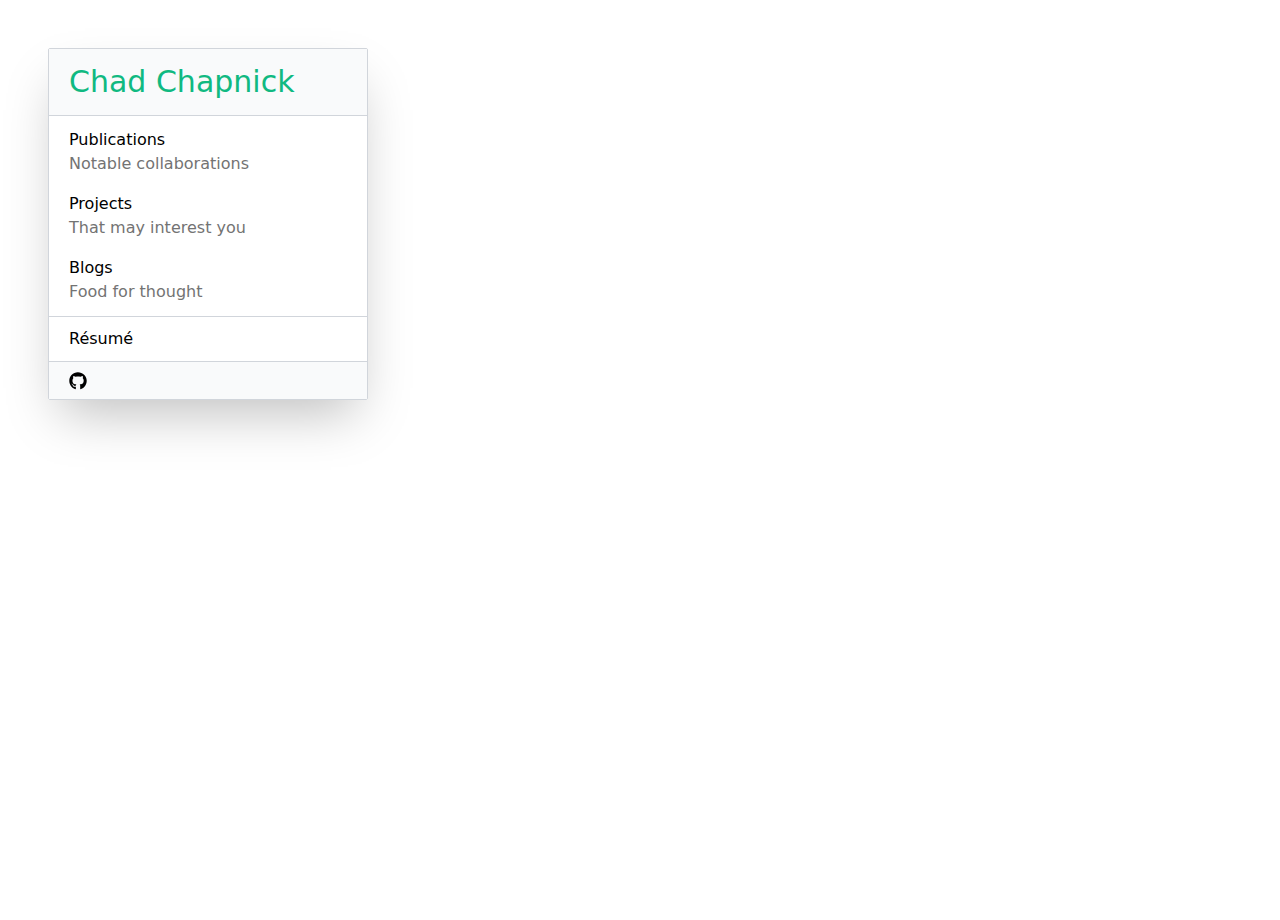
<file: index.html>
<!DOCTYPE html>
<html lang="en">
  <head>
    <meta charset="utf-8" />
    <link rel="icon" href="/favicon.ico" />
    <meta name="viewport" content="width=device-width, initial-scale=1" />
    <meta name="theme-color" content="#000000" />
    <meta
      name="description"
      content="Web site created using create-react-app"
    />
    <link rel="apple-touch-icon" href="/logo192.png" />
    <!--
      manifest.json provides metadata used when your web app is installed on a
      user's mobile device or desktop. See https://developers.google.com/web/fundamentals/web-app-manifest/
    -->
    <link rel="manifest" href="/manifest.json" />
    <!--
      Notice the use of %PUBLIC_URL% in the tags above.
      It will be replaced with the URL of the `public` folder during the build.
      Only files inside the `public` folder can be referenced from the HTML.

      Unlike "/favicon.ico" or "favicon.ico", "%PUBLIC_URL%/favicon.ico" will
      work correctly both with client-side routing and a non-root public URL.
      Learn how to configure a non-root public URL by running `npm run build`.
    -->
    <title>chapnickc.github.io</title>
    <script type="module" crossorigin src="/assets/index-hOSrOF5K.js"></script>
    <link rel="stylesheet" crossorigin href="/assets/index-IeqAEznP.css">
  </head>
  <body>
    <noscript>You need to enable JavaScript to run this app.</noscript>
    <div id="root"></div>
    <!--
      This HTML file is a template.
      If you open it directly in the browser, you will see an empty page.

      You can add webfonts, meta tags, or analytics to this file.
      The build step will place the bundled scripts into the <body> tag.

      To begin the development, run `npm start` or `yarn start`.
      To create a production bundle, use `npm run build` or `yarn build`.
    -->
  </body>
</html>
</file>
<file: assets/index-IeqAEznP.css>
@font-face{font-family:CMU Bright;font-style:roman;font-weight:500;src:url(/assets/cmu-bright-500-roman-CNHTEV_k.woff2) format("woff2"),url(/assets/cmu-bright-500-roman-PdT4FCbN.ttf) format("truetype")}@font-face{font-family:CMU Bright;font-style:italic;font-weight:500;src:url(/assets/cmu-bright-500-italic-mepR34p2.woff2) format("woff2"),url(/assets/cmu-bright-500-italic-DosO3kXf.ttf) format("truetype")}@font-face{font-family:CMU Bright;font-style:roman;font-weight:600;src:url(/assets/cmu-bright-600-roman-BEiMVwzi.woff2) format("woff2"),url(/assets/cmu-bright-600-roman-Pb0NuR2c.ttf) format("truetype")}@font-face{font-family:CMU Bright;font-style:italic;font-weight:600;src:url(/assets/cmu-bright-600-italic-nakO_sRo.woff2) format("woff2"),url(/assets/cmu-bright-600-italic-DzVaARV8.ttf) format("truetype")}@font-face{font-family:CMU Bright;font-style:roman;font-weight:700;src:url(/assets/cmu-bright-700-roman-6lvKkyyk.woff2) format("woff2"),url(/assets/cmu-bright-700-roman-C3vaAlx7.ttf) format("truetype")}@font-face{font-family:CMU Bright;font-style:italic;font-weight:700;src:url(/assets/cmu-bright-700-italic-BmmItKSS.woff2) format("woff2"),url(/assets/cmu-bright-700-italic-BKV_-SPI.ttf) format("truetype")}@font-face{font-family:"CMU Classical Serif";font-style:italic;font-weight:500;src:url(/assets/cmu-classical-serif-500-italic-BisAb335.woff2) format("woff2"),url(/assets/cmu-classical-serif-500-italic-91I8cCjs.ttf) format("truetype")}@font-face{font-family:CMU Concrete;font-style:roman;font-weight:500;src:url(/assets/cmu-concrete-500-roman-xydoxZ8P.woff2) format("woff2"),url(/assets/cmu-concrete-500-roman-D3dQz2zr.ttf) format("truetype")}@font-face{font-family:CMU Concrete;font-style:italic;font-weight:500;src:url(/assets/cmu-concrete-500-italic-C2jDGqHS.woff2) format("woff2"),url(/assets/cmu-concrete-500-italic-B5xuiGmM.ttf) format("truetype")}@font-face{font-family:CMU Concrete;font-style:roman;font-weight:700;src:url(/assets/cmu-concrete-700-roman-CJBc3qWD.woff2) format("woff2"),url(/assets/cmu-concrete-700-roman-BF2brism.ttf) format("truetype")}@font-face{font-family:CMU Concrete;font-style:italic;font-weight:700;src:url(/assets/cmu-concrete-700-italic-B5pris4S.woff2) format("woff2"),url(/assets/cmu-concrete-700-italic-BZRzohKn.ttf) format("truetype")}@font-face{font-family:"CMU Sans Serif Demi Condensed";font-style:roman;font-weight:600;src:url(/assets/cmu-sans-serif-demi-condensed-600-roman-D8-6WCfH.woff2) format("woff2"),url(/assets/cmu-sans-serif-demi-condensed-600-roman-Ca28slka.ttf) format("truetype")}@font-face{font-family:"CMU Sans Serif";font-style:roman;font-weight:500;src:url(/assets/cmu-sans-serif-500-roman-DEvGFFj-.woff2) format("woff2"),url(/assets/cmu-sans-serif-500-roman-BWZ7gbMp.ttf) format("truetype")}@font-face{font-family:"CMU Sans Serif";font-style:italic;font-weight:500;src:url(/assets/cmu-sans-serif-500-italic-D55VRREZ.woff2) format("woff2"),url(/assets/cmu-sans-serif-500-italic-2kjVoaz5.ttf) format("truetype")}@font-face{font-family:"CMU Sans Serif";font-style:roman;font-weight:700;src:url(/assets/cmu-sans-serif-700-roman-CG65O9o4.woff2) format("woff2"),url(/assets/cmu-sans-serif-700-roman-Dof_t5w6.ttf) format("truetype")}@font-face{font-family:"CMU Sans Serif";font-style:italic;font-weight:700;src:url(/assets/cmu-sans-serif-700-italic-COQS5vd2.woff2) format("woff2"),url(/assets/cmu-sans-serif-700-italic-DYV2mTq5.ttf) format("truetype")}@font-face{font-family:"CMU Serif Extra";font-style:italic;font-weight:500;src:url(/assets/cmu-serif-extra-500-italic-D64lhFKy.woff2) format("woff2"),url(/assets/cmu-serif-extra-500-italic-BDridP4A.ttf) format("truetype")}@font-face{font-family:"CMU Serif Extra";font-style:roman;font-weight:700;src:url(/assets/cmu-serif-extra-700-roman-zk7SXTvB.woff2) format("woff2"),url(/assets/cmu-serif-extra-700-roman-P1lQUI_u.ttf) format("truetype")}@font-face{font-family:"CMU Serif Extra";font-style:italic;font-weight:700;src:url(/assets/cmu-serif-extra-700-italic-BQrSuZHJ.woff2) format("woff2"),url(/assets/cmu-serif-extra-700-italic-BVN6-_zX.ttf) format("truetype")}@font-face{font-family:"CMU Serif Upright Italic";font-style:roman;font-weight:500;src:url(/assets/cmu-serif-upright-italic-500-roman-MRbKAD0x.woff2) format("woff2"),url(/assets/cmu-serif-upright-italic-500-roman-BaVc-tF3.ttf) format("truetype")}@font-face{font-family:"CMU Serif";font-style:roman;font-weight:500;src:url(/assets/cmu-serif-500-roman-eT-JDYhI.woff2) format("woff2"),url(/assets/cmu-serif-500-roman-DzIVZ5Ds.ttf) format("truetype")}@font-face{font-family:"CMU Serif";font-style:italic;font-weight:500;src:url(/assets/cmu-serif-500-italic-Ea3rjVFP.woff2) format("woff2"),url(/assets/cmu-serif-500-italic-DmklLiNq.ttf) format("truetype")}@font-face{font-family:"CMU Serif";font-style:roman;font-weight:700;src:url(/assets/cmu-serif-700-roman-CFvVWXrf.woff2) format("woff2"),url(/assets/cmu-serif-700-roman-BjpK3YEj.ttf) format("truetype")}@font-face{font-family:"CMU Serif";font-style:italic;font-weight:700;src:url(/assets/cmu-serif-700-italic-CxA60R0R.woff2) format("woff2"),url(/assets/cmu-serif-700-italic-ysTsm4l3.ttf) format("truetype")}@font-face{font-family:CMU Typewriter Text Variable Width;font-style:roman;font-weight:500;src:url(/assets/cmu-typewriter-text-variable-width-500-roman-CavNLeI2.woff2) format("woff2"),url(/assets/cmu-typewriter-text-variable-width-500-roman-B3jQRlKg.ttf) format("truetype")}@font-face{font-family:CMU Typewriter Text Variable Width;font-style:italic;font-weight:500;src:url(/assets/cmu-typewriter-text-variable-width-500-italic-DwGHg5O5.woff2) format("woff2"),url(/assets/cmu-typewriter-text-variable-width-500-italic-Lml1oc0m.ttf) format("truetype")}@font-face{font-family:CMU Typewriter Text;font-style:roman;font-weight:200;src:url(/assets/cmu-typewriter-text-200-roman-etxVkntb.woff2) format("woff2"),url(/assets/cmu-typewriter-text-200-roman-CX7e6nwd.ttf) format("truetype")}@font-face{font-family:CMU Typewriter Text;font-style:italic;font-weight:200;src:url(/assets/cmu-typewriter-text-200-italic-BQgX5Y0r.woff2) format("woff2"),url(/assets/cmu-typewriter-text-200-italic-VAx14CjM.ttf) format("truetype")}@font-face{font-family:CMU Typewriter Text;font-style:roman;font-weight:500;src:url(/assets/cmu-typewriter-text-500-roman-BYU-dLRm.woff2) format("woff2"),url(/assets/cmu-typewriter-text-500-roman-d2M9EhVG.ttf) format("truetype")}@font-face{font-family:CMU Typewriter Text;font-style:italic;font-weight:500;src:url(/assets/cmu-typewriter-text-500-italic-C8uKIkXX.woff2) format("woff2"),url(/assets/cmu-typewriter-text-500-italic-DfPxkTUr.ttf) format("truetype")}@font-face{font-family:CMU Typewriter Text;font-style:italic;font-weight:500;src:url(/assets/cmu-typewriter-text-500-italic-C8uKIkXX.woff2) format("woff2"),url(/assets/cmu-typewriter-text-500-italic-DfPxkTUr.ttf) format("truetype")}@font-face{font-family:CMU Typewriter Text;font-style:roman;font-weight:700;src:url(/assets/cmu-typewriter-text-700-roman-ByWgaMV7.woff2) format("woff2"),url(/assets/cmu-typewriter-text-700-roman-SUDEujek.ttf) format("truetype")}@font-face{font-family:CMU Typewriter Text;font-style:italic;font-weight:700;src:url(/assets/cmu-typewriter-text-700-italic-C2BdS7_a.woff2) format("woff2"),url(/assets/cmu-typewriter-text-700-italic-BfCUScvS.ttf) format("truetype")}@media screen and (prefers-color-scheme: light){pre code.hljs{display:block;overflow-x:auto;padding:1em}code.hljs{padding:3px 5px}/*!
  Theme: GitHub
  Description: Light theme as seen on github.com
  Author: github.com
  Maintainer: @Hirse
  Updated: 2021-05-15

  Outdated base version: https://github.com/primer/github-syntax-light
  Current colors taken from GitHub's CSS
*/.hljs{color:#24292e;background:#fff}.hljs-doctag,.hljs-keyword,.hljs-meta .hljs-keyword,.hljs-template-tag,.hljs-template-variable,.hljs-type,.hljs-variable.language_{color:#d73a49}.hljs-title,.hljs-title.class_,.hljs-title.class_.inherited__,.hljs-title.function_{color:#6f42c1}.hljs-attr,.hljs-attribute,.hljs-literal,.hljs-meta,.hljs-number,.hljs-operator,.hljs-variable,.hljs-selector-attr,.hljs-selector-class,.hljs-selector-id{color:#005cc5}.hljs-regexp,.hljs-string,.hljs-meta .hljs-string{color:#032f62}.hljs-built_in,.hljs-symbol{color:#e36209}.hljs-comment,.hljs-code,.hljs-formula{color:#6a737d}.hljs-name,.hljs-quote,.hljs-selector-tag,.hljs-selector-pseudo{color:#22863a}.hljs-subst{color:#24292e}.hljs-section{color:#005cc5;font-weight:700}.hljs-bullet{color:#735c0f}.hljs-emphasis{color:#24292e;font-style:italic}.hljs-strong{color:#24292e;font-weight:700}.hljs-addition{color:#22863a;background-color:#f0fff4}.hljs-deletion{color:#b31d28;background-color:#ffeef0}}@media screen and (prefers-color-scheme: dark){pre code.hljs{display:block;overflow-x:auto;padding:1em}code.hljs{padding:3px 5px}/*!
  Theme: GitHub Dark
  Description: Dark theme as seen on github.com
  Author: github.com
  Maintainer: @Hirse
  Updated: 2021-05-15

  Outdated base version: https://github.com/primer/github-syntax-dark
  Current colors taken from GitHub's CSS
*/.hljs{color:#c9d1d9;background:#0d1117}.hljs-doctag,.hljs-keyword,.hljs-meta .hljs-keyword,.hljs-template-tag,.hljs-template-variable,.hljs-type,.hljs-variable.language_{color:#ff7b72}.hljs-title,.hljs-title.class_,.hljs-title.class_.inherited__,.hljs-title.function_{color:#d2a8ff}.hljs-attr,.hljs-attribute,.hljs-literal,.hljs-meta,.hljs-number,.hljs-operator,.hljs-variable,.hljs-selector-attr,.hljs-selector-class,.hljs-selector-id{color:#79c0ff}.hljs-regexp,.hljs-string,.hljs-meta .hljs-string{color:#a5d6ff}.hljs-built_in,.hljs-symbol{color:#ffa657}.hljs-comment,.hljs-code,.hljs-formula{color:#8b949e}.hljs-name,.hljs-quote,.hljs-selector-tag,.hljs-selector-pseudo{color:#7ee787}.hljs-subst{color:#c9d1d9}.hljs-section{color:#1f6feb;font-weight:700}.hljs-bullet{color:#f2cc60}.hljs-emphasis{color:#c9d1d9;font-style:italic}.hljs-strong{color:#c9d1d9;font-weight:700}.hljs-addition{color:#aff5b4;background-color:#033a16}.hljs-deletion{color:#ffdcd7;background-color:#67060c}}*,:before,:after{--tw-border-spacing-x: 0;--tw-border-spacing-y: 0;--tw-translate-x: 0;--tw-translate-y: 0;--tw-rotate: 0;--tw-skew-x: 0;--tw-skew-y: 0;--tw-scale-x: 1;--tw-scale-y: 1;--tw-pan-x: ;--tw-pan-y: ;--tw-pinch-zoom: ;--tw-scroll-snap-strictness: proximity;--tw-gradient-from-position: ;--tw-gradient-via-position: ;--tw-gradient-to-position: ;--tw-ordinal: ;--tw-slashed-zero: ;--tw-numeric-figure: ;--tw-numeric-spacing: ;--tw-numeric-fraction: ;--tw-ring-inset: ;--tw-ring-offset-width: 0px;--tw-ring-offset-color: #fff;--tw-ring-color: rgb(59 130 246 / .5);--tw-ring-offset-shadow: 0 0 #0000;--tw-ring-shadow: 0 0 #0000;--tw-shadow: 0 0 #0000;--tw-shadow-colored: 0 0 #0000;--tw-blur: ;--tw-brightness: ;--tw-contrast: ;--tw-grayscale: ;--tw-hue-rotate: ;--tw-invert: ;--tw-saturate: ;--tw-sepia: ;--tw-drop-shadow: ;--tw-backdrop-blur: ;--tw-backdrop-brightness: ;--tw-backdrop-contrast: ;--tw-backdrop-grayscale: ;--tw-backdrop-hue-rotate: ;--tw-backdrop-invert: ;--tw-backdrop-opacity: ;--tw-backdrop-saturate: ;--tw-backdrop-sepia: ;--tw-contain-size: ;--tw-contain-layout: ;--tw-contain-paint: ;--tw-contain-style: }::backdrop{--tw-border-spacing-x: 0;--tw-border-spacing-y: 0;--tw-translate-x: 0;--tw-translate-y: 0;--tw-rotate: 0;--tw-skew-x: 0;--tw-skew-y: 0;--tw-scale-x: 1;--tw-scale-y: 1;--tw-pan-x: ;--tw-pan-y: ;--tw-pinch-zoom: ;--tw-scroll-snap-strictness: proximity;--tw-gradient-from-position: ;--tw-gradient-via-position: ;--tw-gradient-to-position: ;--tw-ordinal: ;--tw-slashed-zero: ;--tw-numeric-figure: ;--tw-numeric-spacing: ;--tw-numeric-fraction: ;--tw-ring-inset: ;--tw-ring-offset-width: 0px;--tw-ring-offset-color: #fff;--tw-ring-color: rgb(59 130 246 / .5);--tw-ring-offset-shadow: 0 0 #0000;--tw-ring-shadow: 0 0 #0000;--tw-shadow: 0 0 #0000;--tw-shadow-colored: 0 0 #0000;--tw-blur: ;--tw-brightness: ;--tw-contrast: ;--tw-grayscale: ;--tw-hue-rotate: ;--tw-invert: ;--tw-saturate: ;--tw-sepia: ;--tw-drop-shadow: ;--tw-backdrop-blur: ;--tw-backdrop-brightness: ;--tw-backdrop-contrast: ;--tw-backdrop-grayscale: ;--tw-backdrop-hue-rotate: ;--tw-backdrop-invert: ;--tw-backdrop-opacity: ;--tw-backdrop-saturate: ;--tw-backdrop-sepia: ;--tw-contain-size: ;--tw-contain-layout: ;--tw-contain-paint: ;--tw-contain-style: }/*! tailwindcss v3.4.17 | MIT License | https://tailwindcss.com
*/*,:before,:after{box-sizing:border-box;border-width:0;border-style:solid;border-color:#e5e7eb}:before,:after{--tw-content: ""}html,:host{line-height:1.5;-webkit-text-size-adjust:100%;tab-size:4;font-family:ui-sans-serif,system-ui,sans-serif,"Apple Color Emoji","Segoe UI Emoji",Segoe UI Symbol,"Noto Color Emoji";font-feature-settings:normal;font-variation-settings:normal;-webkit-tap-highlight-color:transparent}body{margin:0;line-height:inherit}hr{height:0;color:inherit;border-top-width:1px}abbr:where([title]){-webkit-text-decoration:underline dotted;text-decoration:underline dotted}h1,h2,h3,h4,h5,h6{font-size:inherit;font-weight:inherit}a{color:inherit;text-decoration:inherit}b,strong{font-weight:bolder}code,kbd,samp,pre{font-family:ui-monospace,SFMono-Regular,Menlo,Monaco,Consolas,Liberation Mono,Courier New,monospace;font-feature-settings:normal;font-variation-settings:normal;font-size:1em}small{font-size:80%}sub,sup{font-size:75%;line-height:0;position:relative;vertical-align:baseline}sub{bottom:-.25em}sup{top:-.5em}table{text-indent:0;border-color:inherit;border-collapse:collapse}button,input,optgroup,select,textarea{font-family:inherit;font-feature-settings:inherit;font-variation-settings:inherit;font-size:100%;font-weight:inherit;line-height:inherit;letter-spacing:inherit;color:inherit;margin:0;padding:0}button,select{text-transform:none}button,input:where([type=button]),input:where([type=reset]),input:where([type=submit]){-webkit-appearance:button;background-color:transparent;background-image:none}:-moz-focusring{outline:auto}:-moz-ui-invalid{box-shadow:none}progress{vertical-align:baseline}::-webkit-inner-spin-button,::-webkit-outer-spin-button{height:auto}[type=search]{-webkit-appearance:textfield;outline-offset:-2px}::-webkit-search-decoration{-webkit-appearance:none}::-webkit-file-upload-button{-webkit-appearance:button;font:inherit}summary{display:list-item}blockquote,dl,dd,h1,h2,h3,h4,h5,h6,hr,figure,p,pre{margin:0}fieldset{margin:0;padding:0}legend{padding:0}ol,ul,menu{list-style:none;margin:0;padding:0}dialog{padding:0}textarea{resize:vertical}input::placeholder,textarea::placeholder{opacity:1;color:#9ca3af}button,[role=button]{cursor:pointer}:disabled{cursor:default}img,svg,video,canvas,audio,iframe,embed,object{display:block;vertical-align:middle}img,video{max-width:100%;height:auto}[hidden]:where(:not([hidden=until-found])){display:none}@media (prefers-color-scheme: dark){body{--tw-bg-opacity: 1;background-color:rgb(39 39 42 / var(--tw-bg-opacity, 1))}}*{--tw-border-opacity: 1;border-color:rgb(209 213 219 / var(--tw-border-opacity, 1))}@media (prefers-color-scheme: dark){*{--tw-border-opacity: 1;border-color:rgb(63 63 70 / var(--tw-border-opacity, 1));--tw-text-opacity: 1;color:rgb(229 231 235 / var(--tw-text-opacity, 1))}}button{--tw-bg-opacity: 1;background-color:rgb(229 231 235 / var(--tw-bg-opacity, 1))}@media (prefers-color-scheme: dark){button{--tw-bg-opacity: 1;background-color:rgb(82 82 91 / var(--tw-bg-opacity, 1))}}a:hover{color:#be123c!important;text-decoration:none!important}@media (prefers-color-scheme: dark){a:hover{color:#fb7185!important}}mjx-container{display:flex;align-items:center;border-width:2px;--tw-border-opacity: 1;border-color:rgb(239 68 68 / var(--tw-border-opacity, 1))}.\!container{width:100%!important}.container{width:100%}@media (min-width: 640px){.\!container{max-width:640px!important}.container{max-width:640px}}@media (min-width: 768px){.\!container{max-width:768px!important}.container{max-width:768px}}@media (min-width: 1024px){.\!container{max-width:1024px!important}.container{max-width:1024px}}@media (min-width: 1280px){.\!container{max-width:1280px!important}.container{max-width:1280px}}@media (min-width: 1536px){.\!container{max-width:1536px!important}.container{max-width:1536px}}.visible{visibility:visible}.float-right{float:right}.mx-auto{margin-left:auto;margin-right:auto}.my-2{margin-top:.5rem;margin-bottom:.5rem}.my-3{margin-top:.75rem;margin-bottom:.75rem}.my-4{margin-top:1rem;margin-bottom:1rem}.-mt-5{margin-top:-1.25rem}.mb-3{margin-bottom:.75rem}.mb-8{margin-bottom:2rem}.mt-2{margin-top:.5rem}.mt-3{margin-top:.75rem}.inline{display:inline}.flex{display:flex}.table{display:table}.hidden{display:none}.h-\[11\.8em\]{height:11.8em}.h-\[21em\]{height:21em}.h-full{height:100%}.h-screen{height:100vh}.w-full{width:100%}.w-screen{width:100vw}.min-w-full{min-width:100%}.max-w-4xl{max-width:56rem}.max-w-full{max-width:100%}.flex-auto{flex:1 1 auto}.shrink-0{flex-shrink:0}.flex-grow{flex-grow:1}.flex-row{flex-direction:row}.flex-col{flex-direction:column}.flex-wrap{flex-wrap:wrap}.items-center{align-items:center}.justify-start{justify-content:flex-start}.justify-end{justify-content:flex-end}.justify-center{justify-content:center}.gap-2{gap:.5rem}.gap-4{gap:1rem}.gap-5{gap:1.25rem}.overflow-x-auto{overflow-x:auto}.break-words{overflow-wrap:break-word}.break-all{word-break:break-all}.rounded{border-radius:.25rem}.rounded-sm{border-radius:.125rem}.rounded-xl{border-radius:.75rem}.border{border-width:1px}.border-b{border-bottom-width:1px}.border-t{border-top-width:1px}.border-zinc-300{--tw-border-opacity: 1;border-color:rgb(212 212 216 / var(--tw-border-opacity, 1))}.bg-gray-200{--tw-bg-opacity: 1;background-color:rgb(229 231 235 / var(--tw-bg-opacity, 1))}.bg-gray-50{--tw-bg-opacity: 1;background-color:rgb(249 250 251 / var(--tw-bg-opacity, 1))}.object-scale-down{object-fit:scale-down}.p-3{padding:.75rem}.p-4{padding:1rem}.p-5{padding:1.25rem}.px-1{padding-left:.25rem;padding-right:.25rem}.px-3{padding-left:.75rem;padding-right:.75rem}.px-4{padding-left:1rem;padding-right:1rem}.px-5{padding-left:1.25rem;padding-right:1.25rem}.py-1{padding-top:.25rem;padding-bottom:.25rem}.py-2{padding-top:.5rem;padding-bottom:.5rem}.py-3{padding-top:.75rem;padding-bottom:.75rem}.py-\[\.2618em\]{padding-top:.2618em;padding-bottom:.2618em}.py-\[0\.55em\]{padding-top:.55em;padding-bottom:.55em}.py-\[0\.618em\]{padding-top:.618em;padding-bottom:.618em}.py-\[0\.82em\]{padding-top:.82em;padding-bottom:.82em}.pb-1{padding-bottom:.25rem}.pb-2{padding-bottom:.5rem}.pb-3{padding-bottom:.75rem}.pb-4{padding-bottom:1rem}.pl-5{padding-left:1.25rem}.pt-3{padding-top:.75rem}.pt-4{padding-top:1rem}.align-top{vertical-align:top}.text-2xl{font-size:1.5rem;line-height:2rem}.text-3xl{font-size:1.875rem;line-height:2.25rem}.text-4xl{font-size:2.25rem;line-height:2.5rem}.text-\[0\.95em\]{font-size:.95em}.text-lg{font-size:1.125rem;line-height:1.75rem}.text-sm{font-size:.875rem;line-height:1.25rem}.text-xl{font-size:1.25rem;line-height:1.75rem}.font-bold{font-weight:700}.font-medium{font-weight:500}.font-semibold{font-weight:600}.text-emerald-500{--tw-text-opacity: 1;color:rgb(16 185 129 / var(--tw-text-opacity, 1))}.text-emerald-600{--tw-text-opacity: 1;color:rgb(5 150 105 / var(--tw-text-opacity, 1))}.text-gray-600{--tw-text-opacity: 1;color:rgb(75 85 99 / var(--tw-text-opacity, 1))}.text-green-500{--tw-text-opacity: 1;color:rgb(34 197 94 / var(--tw-text-opacity, 1))}.text-red-600{--tw-text-opacity: 1;color:rgb(220 38 38 / var(--tw-text-opacity, 1))}.shadow-2xl{--tw-shadow: 0 25px 50px -12px rgb(0 0 0 / .25);--tw-shadow-colored: 0 25px 50px -12px var(--tw-shadow-color);box-shadow:var(--tw-ring-offset-shadow, 0 0 #0000),var(--tw-ring-shadow, 0 0 #0000),var(--tw-shadow)}.shadow-xl{--tw-shadow: 0 20px 25px -5px rgb(0 0 0 / .1), 0 8px 10px -6px rgb(0 0 0 / .1);--tw-shadow-colored: 0 20px 25px -5px var(--tw-shadow-color), 0 8px 10px -6px var(--tw-shadow-color);box-shadow:var(--tw-ring-offset-shadow, 0 0 #0000),var(--tw-ring-shadow, 0 0 #0000),var(--tw-shadow)}.filter{filter:var(--tw-blur) var(--tw-brightness) var(--tw-contrast) var(--tw-grayscale) var(--tw-hue-rotate) var(--tw-invert) var(--tw-saturate) var(--tw-sepia) var(--tw-drop-shadow)}.text-subtitle{--tw-text-opacity: 1;color:rgb(115 115 115 / var(--tw-text-opacity, 1))}.odd\:bg-white:nth-child(odd){--tw-bg-opacity: 1;background-color:rgb(255 255 255 / var(--tw-bg-opacity, 1))}.even\:bg-gray-50:nth-child(2n){--tw-bg-opacity: 1;background-color:rgb(249 250 251 / var(--tw-bg-opacity, 1))}.hover\:underline:hover{-webkit-text-decoration-line:underline;text-decoration-line:underline}@media (min-width: 768px){.md\:m-5{margin:1.25rem}.md\:max-w-\[25em\]{max-width:25em}.md\:max-w-xs{max-width:20rem}.md\:flex-row{flex-direction:row}.md\:items-start{align-items:flex-start}.md\:p-7{padding:1.75rem}}@media (min-width: 1024px){.lg\:inline{display:inline}.lg\:hidden{display:none}}@media (prefers-color-scheme: dark){.dark\:border-zinc-700{--tw-border-opacity: 1;border-color:rgb(63 63 70 / var(--tw-border-opacity, 1))}.dark\:bg-inherit{background-color:inherit}.dark\:bg-zinc-800{--tw-bg-opacity: 1;background-color:rgb(39 39 42 / var(--tw-bg-opacity, 1))}.dark\:text-subtitle-dark{--tw-text-opacity: 1;color:rgb(163 163 163 / var(--tw-text-opacity, 1))}.dark\:odd\:bg-zinc-800:nth-child(odd){--tw-bg-opacity: 1;background-color:rgb(39 39 42 / var(--tw-bg-opacity, 1))}.dark\:even\:bg-neutral-800:nth-child(2n){--tw-bg-opacity: 1;background-color:rgb(38 38 38 / var(--tw-bg-opacity, 1))}}.\[\&_pre\]\:overflow-x-auto pre{overflow-x:auto}.\[\&_pre\]\:whitespace-pre-wrap pre{white-space:pre-wrap}
</file>
